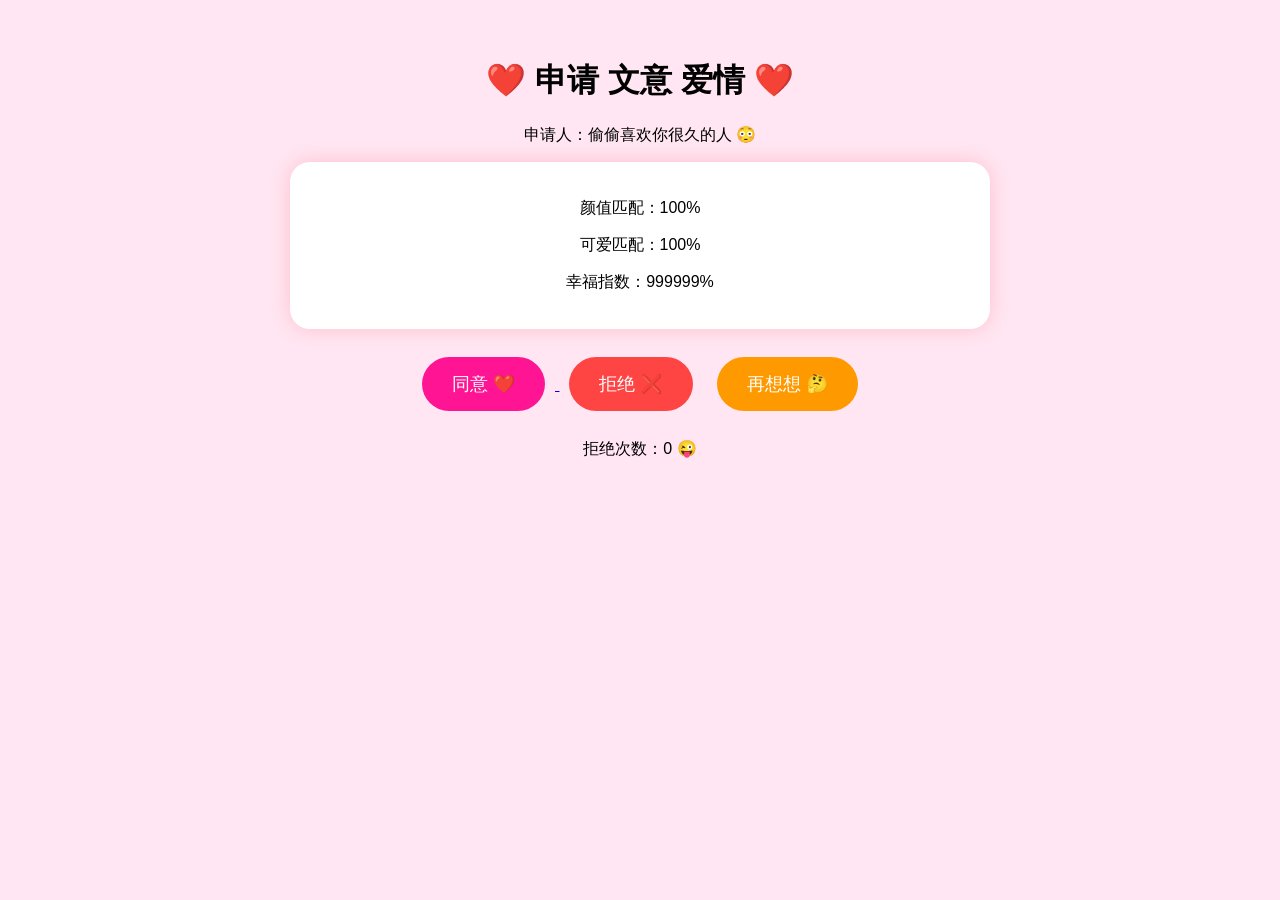
<file: index.html>
<!DOCTYPE html>
<html lang="zh-CN">
<head>
<meta charset="UTF-8">
<meta name="viewport" content="width=device-width, initial-scale=1.0">
<title>申请 文意 爱情❤️</title>

<link rel="stylesheet" href="style.css">
</head>

<body>

<div class="container">

<h1>❤️ 申请 文意 爱情 ❤️</h1>

<p class="subtitle">
申请人：偷偷喜欢你很久的人 😳
</p>

<div class="card">

<p>颜值匹配：100%</p>
<p>可爱匹配：100%</p>
<p>幸福指数：999999%</p>

</div>

<br>

<a href="accepted.html">
<button class="accept">
同意 ❤️
</button>
</a>

<button id="noBtn" class="no">
拒绝 ❌
</button>

<button id="thinkBtn" class="think">
再想想 🤔
</button>

<br><br>

<div id="counter">
拒绝次数：0 😜
</div>

</div>

<script src="script.js"></script>

</body>
</html>
</file>
<file: style.css>
body{

background:#ffe6f2;

font-family:Arial;

text-align:center;

padding:30px;

}

.container{

max-width:700px;

margin:auto;

}

.card{

background:white;

padding:20px;

border-radius:20px;

box-shadow:0 0 20px pink;

}

button{

padding:15px 30px;

margin:10px;

border:none;

border-radius:30px;

font-size:18px;

cursor:pointer;

}

.accept{

background:#ff1493;

color:white;

}

.no{

background:#ff4444;

color:white;

}

.think{

background:#ff9900;

color:white;

}

.love-photo{

width:250px;

height:250px;

object-fit:cover;

border-radius:50%;

border:5px solid white;

}
</file>
